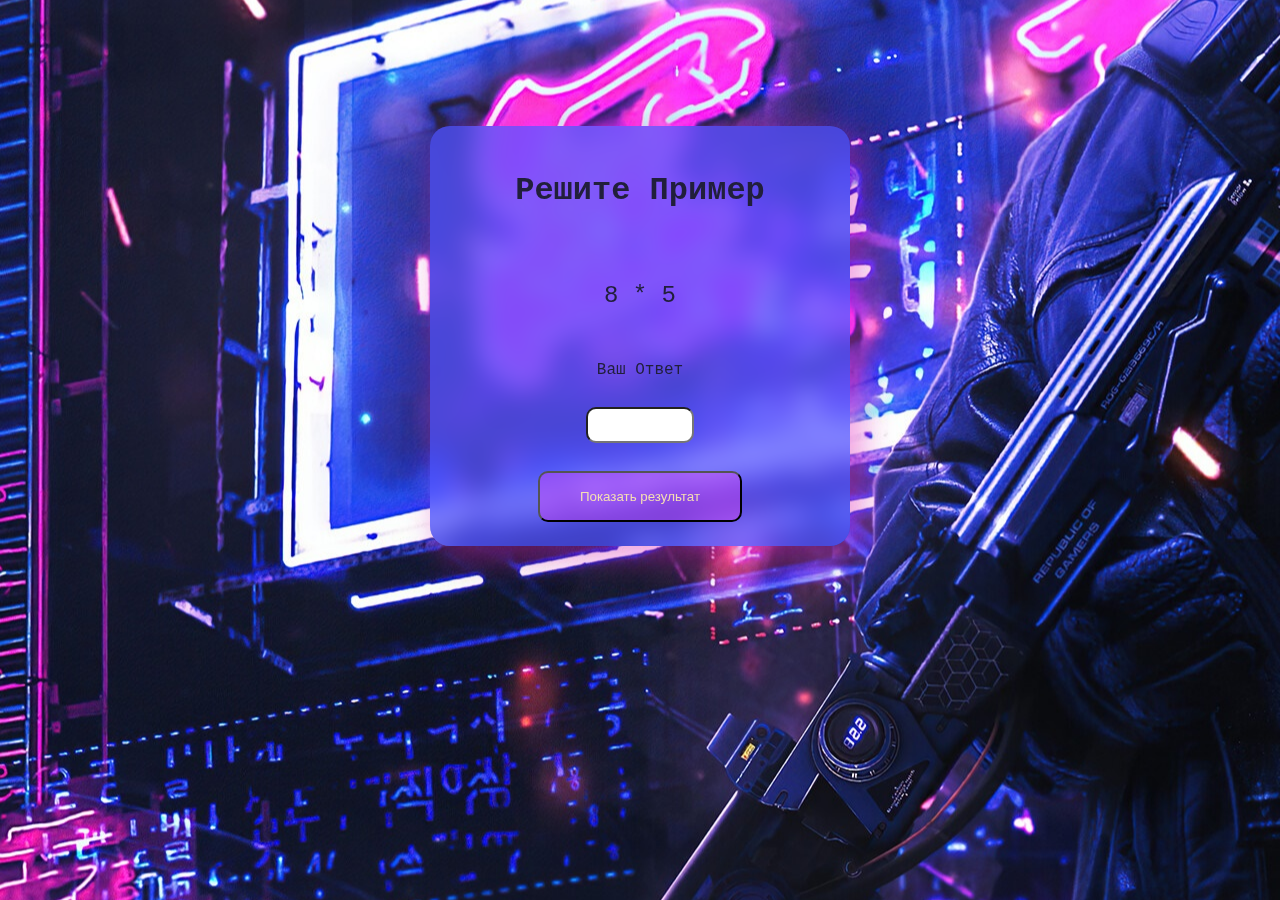
<file: index.html>
<!doctype html>
<html lang="en">
<head>
    <meta charset="UTF-8">
    <meta name="viewport"
          content="width=device-width, user-scalable=no, initial-scale=1.0, maximum-scale=1.0, minimum-scale=1.0">
    <meta http-equiv="X-UA-Compatible" content="ie=edge">
    <link rel="stylesheet" type="text/css" href="test.css">
    <title>Document</title>
</head>
<body>
<div class="wrapper">

    <h1>Решите Пример</h1>
    <p class="calculate"></p>
    <label for="answer" >Ваш Ответ</label>
    <input id="answer" class="input" type="text">
    <button class="check">Показать результат</button>

    <script src="test.js"></script>
</div>
</body>
</html>
</file>
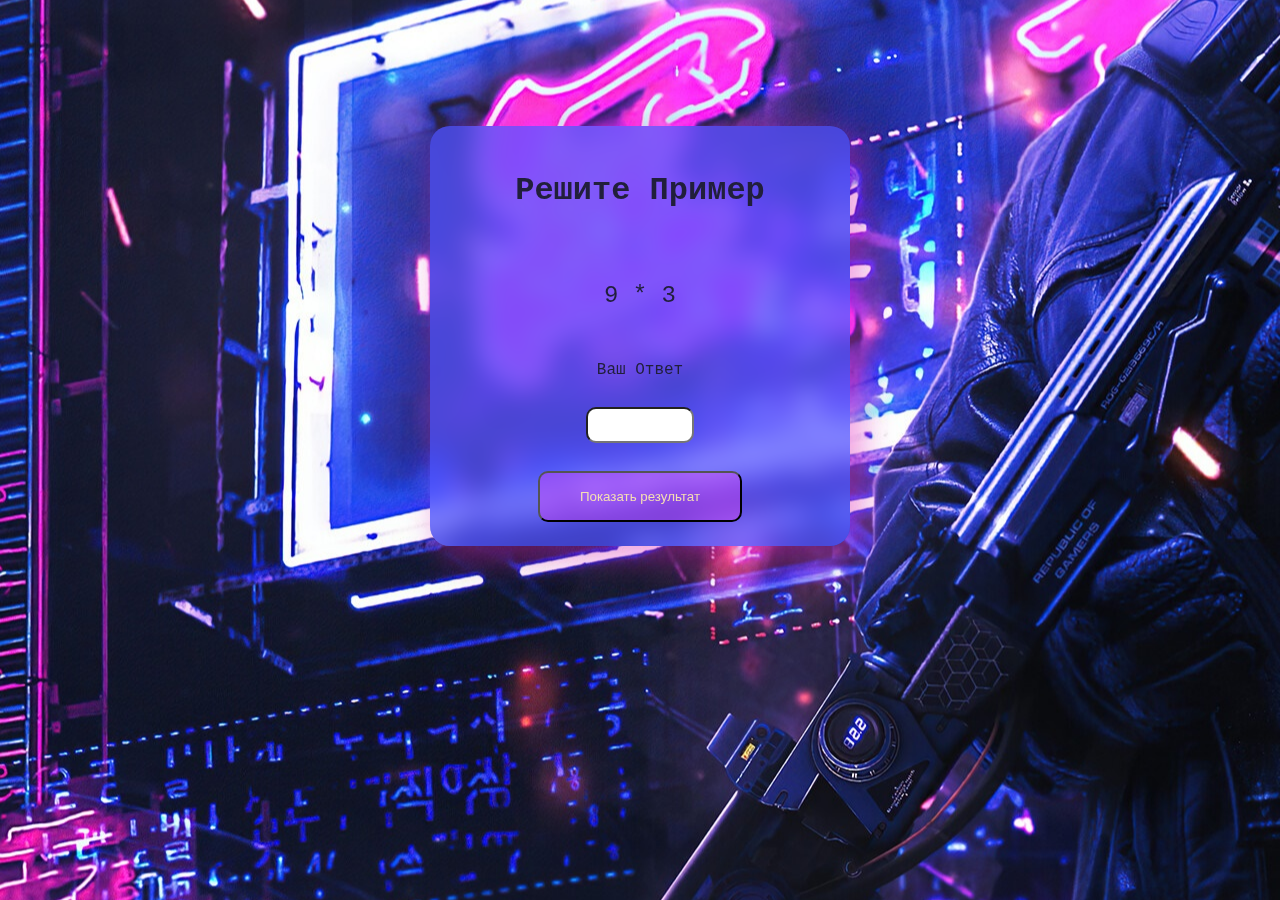
<file: test.html>
<!doctype html>
<html lang="en">
<head>
    <meta charset="UTF-8">
    <meta name="viewport"
          content="width=device-width, user-scalable=no, initial-scale=1.0, maximum-scale=1.0, minimum-scale=1.0">
    <meta http-equiv="X-UA-Compatible" content="ie=edge">
    <link rel="stylesheet" type="text/css" href="test.css">
    <title>Document</title>
</head>
<body>
<div class="wrapper">

    <h1>Решите Пример</h1>
    <p class="calculate"></p>
    <label for="answer" >Ваш Ответ</label>
    <input id="answer" class="input" type="text">
    <button class="check">Показать результат</button>

    <script src="test.js"></script>
</div>
</body>
</html>
</file>
<file: test.css>
body{
    background: url("397457-wallpaper-cyberpunk-asus-zephyrus-4k-hd.jpg") center ;
    background-size: auto;
}
.wrapper{
    backdrop-filter: blur(0.8rem);
    box-shadow: 10px 10px 30px 5px rgba(228, 36, 189, 0.4);
    background-color: rgba(82, 82, 255, 0.71);
    border-radius: 20px;
    border: 5px;
    display: flex;
    flex-direction: column;
    font-family: "Georgia" , "Courier New", sans-serif;
    color: #211f3b;
    align-items: center;
    justify-content: space-around;
    width: 400px;
    height: 400px;
    margin: 10% auto;
    padding: 10px ;
}
.calculate{
    font-size: 1.5rem;
}
.check{
    color: wheat;
    background-color: rgba(249, 60, 246, 0.34);
    padding: 16px 40px;
    border-radius: 10px;
    transition: .3s;
}
.check:hover, .input:hover{
    transition: .3s;
    transform: scale(1.1);
    cursor: pointer;
}
.check:active, .input:active{
    transition: .3s;
    transform: scale(0.9);
}
.input{
    width: 100px;
    height: 30px;
    text-align: center;
    border-radius: 10px;
    transition: .3s;
}
@media only screen and (max-width: 575.98px) {
    .wrapper {
        margin: 20% auto;
        width: 80vw;
    }
    .wrapper h1 {
        font-size: 1.7rem;
    }
}
</file>
